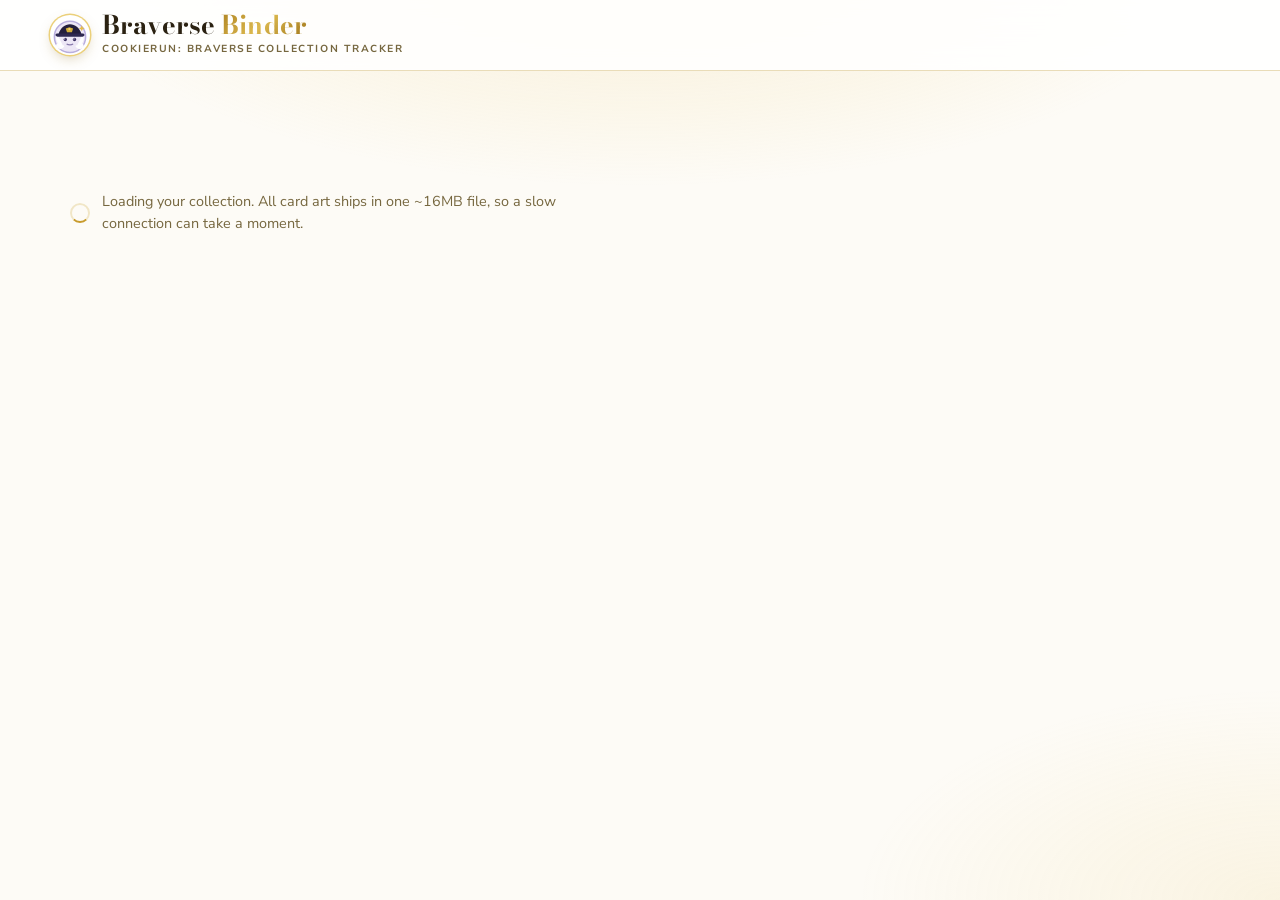
<file: index.html>
<!doctype html>
<meta charset="utf-8">
<meta http-equiv="refresh" content="0; url=braverse-binder.html">
<link rel="canonical" href="braverse-binder.html">
<p>Redirecting to <a href="braverse-binder.html">the app</a>…</p>
</file>
